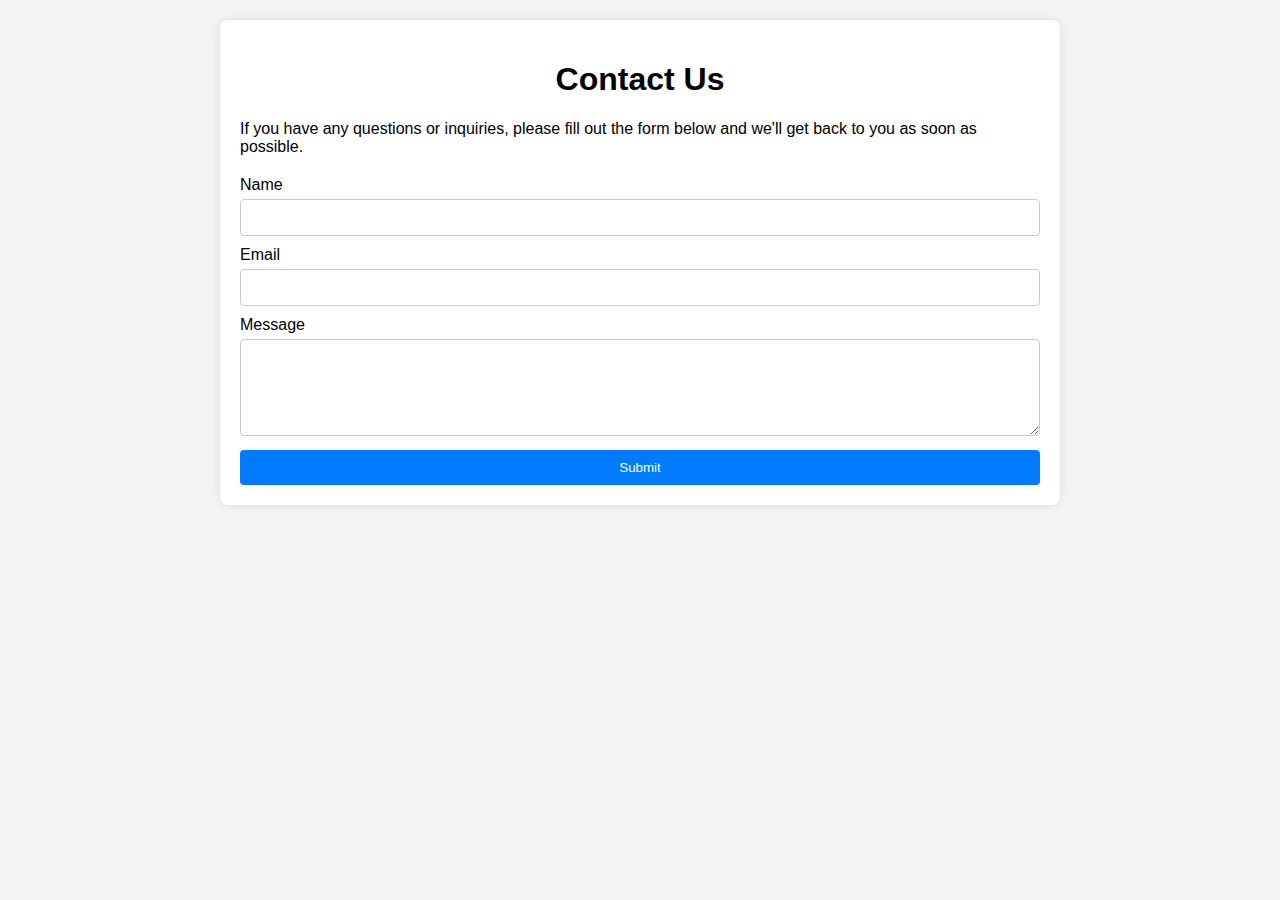
<file: contact.html>
<!DOCTYPE html>
<html lang="en">
<head>
    <meta charset="UTF-8">
    <meta name="viewport" content="width=device-width, initial-scale=1.0">
    <title>Contact Us - Real Estate Agency</title>
    <style>
        /* Basic CSS for styling */
        body {
            font-family: Arial, sans-serif;
            margin: 0;
            padding: 0;
            background-color: #f4f4f4;
        }
        .container {
            max-width: 800px;
            margin: 20px auto;
            padding: 20px;
            background-color: #fff;
            border-radius: 8px;
            box-shadow: 0 0 10px rgba(0, 0, 0, 0.1);
        }
        h1, h2 {
            text-align: center;
        }
        form {
            margin-top: 20px;
        }
        label {
            display: block;
            margin-bottom: 5px;
        }
        input[type="text"], input[type="email"], textarea {
            width: 100%;
            padding: 10px;
            margin-bottom: 10px;
            border: 1px solid #ccc;
            border-radius: 4px;
            box-sizing: border-box;
        }
        input[type="submit"] {
            width: 100%;
            padding: 10px;
            background-color: #007bff;
            color: #fff;
            border: none;
            border-radius: 4px;
            cursor: pointer;
        }
        input[type="submit"]:hover {
            background-color: #0056b3;
        }
    </style>
</head>
<body>
    <div class="container">
        <h1>Contact Us</h1>
        <p>If you have any questions or inquiries, please fill out the form below and we'll get back to you as soon as possible.</p>
        <form action="#" method="post">
            <label for="name">Name</label>
            <input type="text" id="name" name="name" required>
            <label for="email">Email</label>
            <input type="email" id="email" name="email" required>
            <label for="message">Message</label>
            <textarea id="message" name="message" rows="5" required></textarea>
            <input type="submit" value="Submit">
        </form>
    </div>
</body>
</html>
</file>
